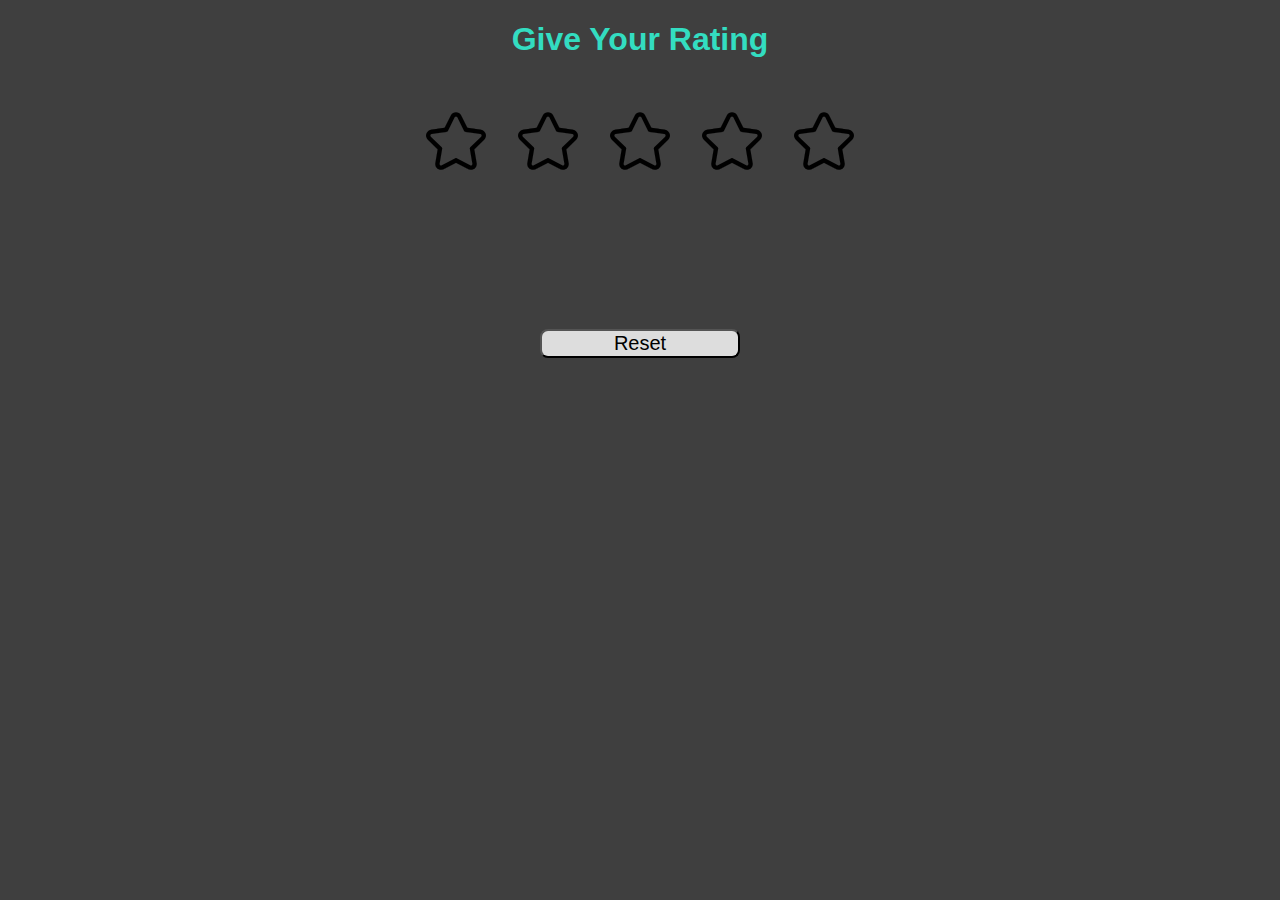
<file: index.html>
<!DOCTYPE html>
<html lang="en">
<head>
    <meta charset="UTF-8">
    <meta http-equiv="X-UA-Compatible" content="IE=edge">
    <meta name="viewport" content="width=device-width, initial-scale=1.0">
    <link rel="stylesheet" href="style.css">
    
    <title>Ratings</title>
</head>
<body>
    <div class="container">
        <div class="heading">
            <h1>Give Your Rating</h1>
        </div>
        <div class="mainbody">
            <button class="cl" id="b1"><img src="star1.svg" alt="star" class="star"  id="s1"></button>
            <button class="cl" id="b2"><img src="star1.svg" alt="star" class="star"  id="s2"></button>
            <button class="cl" id="b3"><img src="star1.svg" alt="star" class="star"  id="s3"></buttom>
            <button class="cl" id="b4"><img src="star1.svg" alt="star" class="star"  id="s4"></button>
            <button class="cl" id="b5"><img src="star1.svg" alt="star" class="star"  id="s5"></button>

            
        </div>
        <div id="press">
            
        </div>
        <div class="reset">
            <button id="re">Reset</button>
        </div>
    </div>
    <script src="script.js">

    </script>
</body>
</html>
</file>
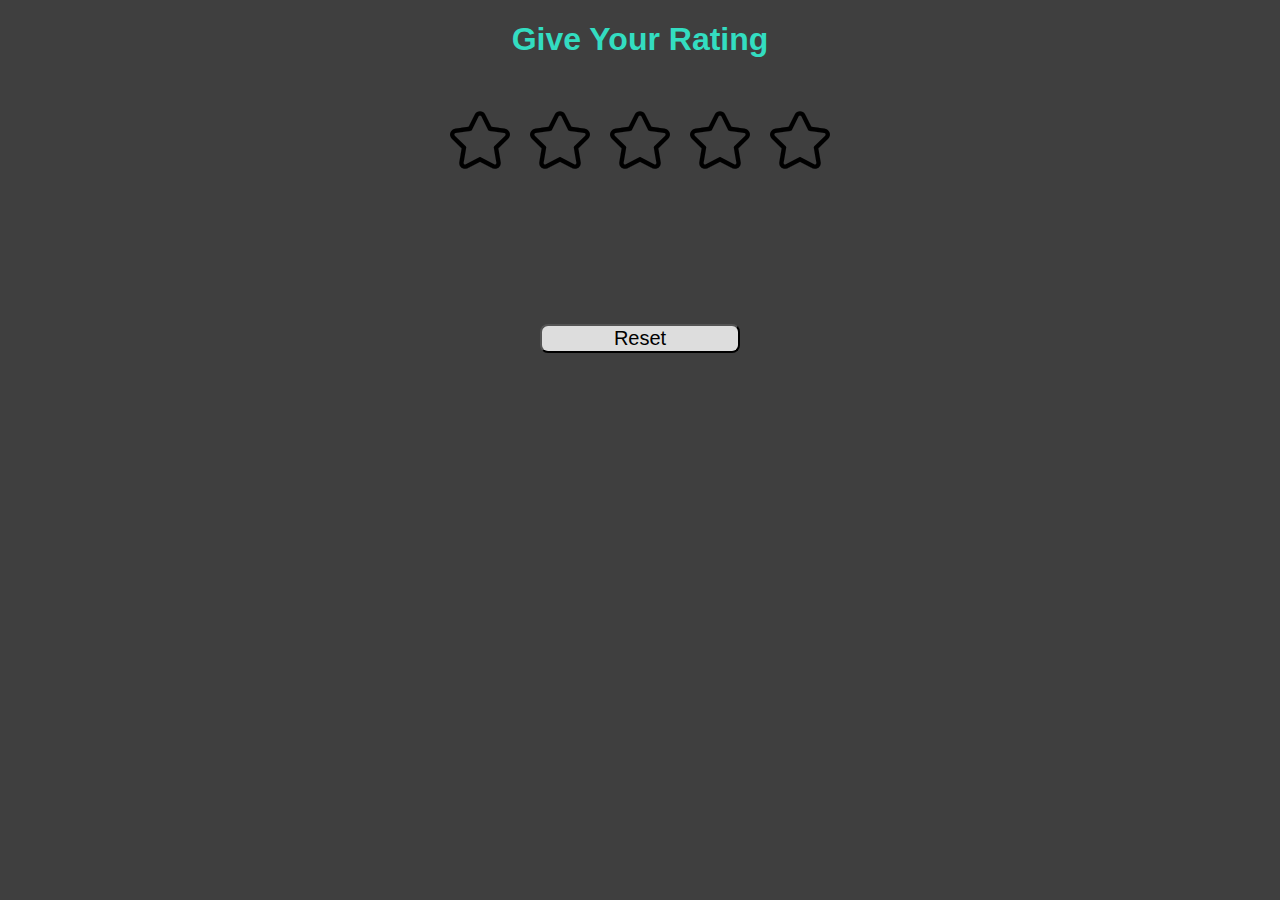
<file: rating.html>
<!DOCTYPE html>
<html lang="en">
<head>
    <meta charset="UTF-8">
    <meta http-equiv="X-UA-Compatible" content="IE=edge">
    <meta name="viewport" content="width=device-width, initial-scale=1.0">
    <link rel="stylesheet" href="style.css">
    
    <title>Ratings</title>
</head>
<body>
    <div class="container">
        <div class="heading">
            <h1>Give Your Rating</h1>
        </div>
        <div class="mainbody">
             <img src="star1.svg" alt="star" class="star" id="s1">
             <img src="star1.svg" alt="star" class="star" id="s2">
             <img src="star1.svg" alt="star" class="star" id="s3">
             <img src="star1.svg" alt="star" class="star" id="s4">
             <img src="star1.svg" alt="star" class="star" id="s5">

            
        </div>
        <div id="press">
            
        </div>
        <div class="reset">
            <button id="re">Reset</button>
        </div>
    </div>
    <script src="script.js">

    </script>
</body>
</html>
</file>
<file: style.css>
body{
    background-color: #3f3f3f;
    font-family:Impact, Haettenschweiler, 'Arial Narrow Bold', sans-serif ,monospace;
}

.heading{
    text-align: center;
    color:#33ddc1
}

.mainbody{
    display:flex;
    margin:auto;
    padding:20px;
    justify-content: center;
}

.star{
    width:60px;
    height: auto;
    padding:10px;
}

.star:hover{
    width:75px;
    
    
}

#press{
    text-align: center;
    padding:2px;
    color:#33ddc1;
    font-size: 30px;;
}

.reset{
    text-align: center;
    padding:20px;
    margin:100px;
}

#re{
    width:200px;
    background-color: #ddd;
    border-radius: 8px;
    font-size: 20px;
}

#re:hover{
    background-color: #33ddc1;
    width:220px;
    box-shadow: 0px 10px 10px #000 #3f3f3f;
}

#re:active{
    background-color: #dd3333;
}
.cl{
    background-color: #3f3f3f;
    border:0px;
}

@media  screen and (max-width:600px) {
    .star{
        padding:2px;
        width:40px;
    } 
    .star:hover{
        width:45px;
    }       
}
</file>
